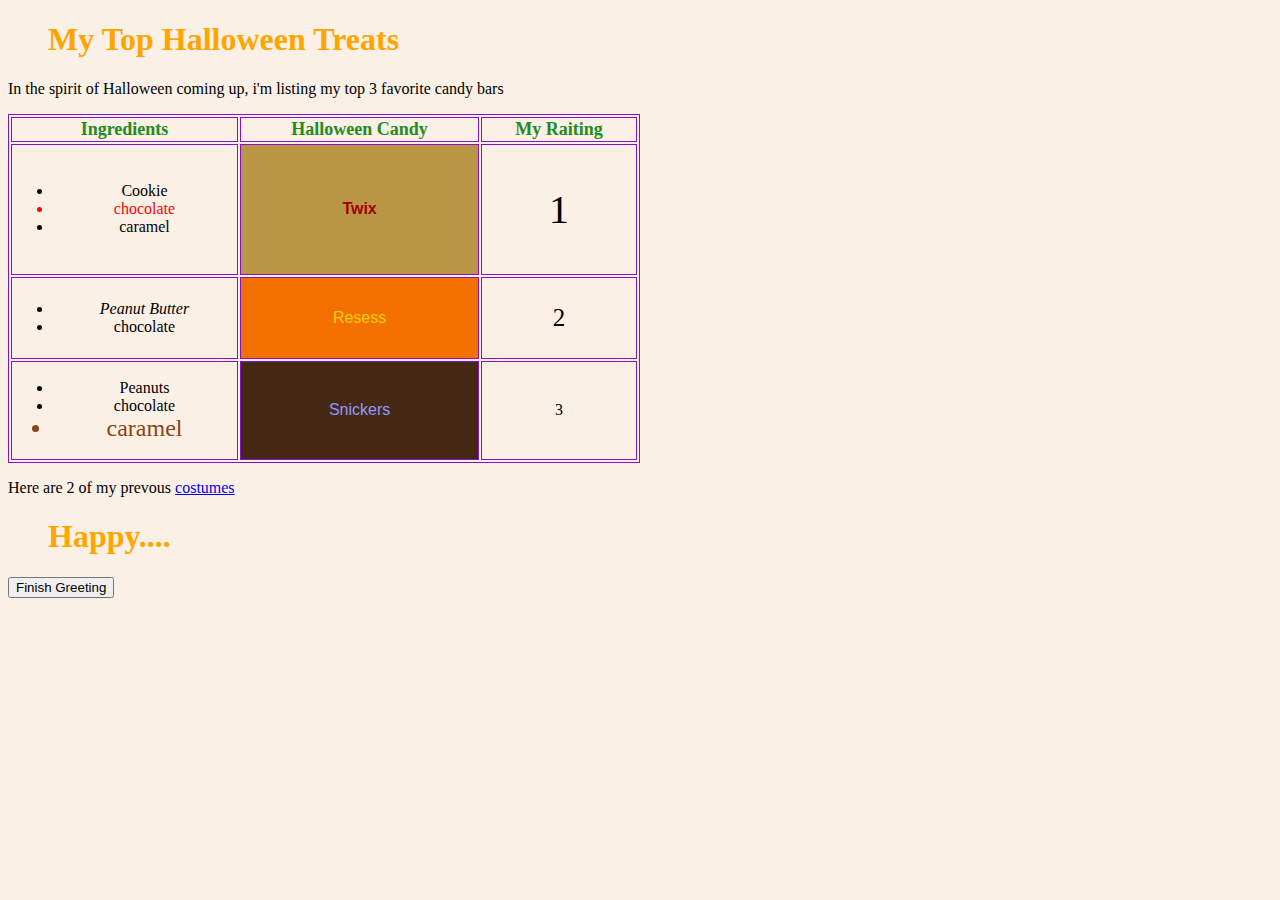
<file: index.html>
<!DOCTYPE html>
<html>
<head>

</head>

<style>
	
	#choc
	{
		color: red;
	}

	#peanut
	{
		font-style: oblique;
	}
	
	#car
	{
		font-size: 1.5em;
		color: saddlebrown;
	}
	
	
	.tableheading {
	font-size: large;
	color: forestgreen;
}

	
body {
  background-color: linen;
}

h1 {
  color: orange;
  margin-left: 40px;
}
	
table, th, td {
  border:1px solid #8710CB;
  text-align: center;
}
</style>
<body>

<h1>My Top Halloween Treats</h1>
	
<p>In the spirit of Halloween coming up, i'm listing my top 3 favorite candy bars</p>


<table style="width:50%">
  <tr class="tableheading">
    <th>Ingredients</th>
    <th>Halloween Candy</th>
    <th>My Raiting</th>
  </tr>
  <tr>
    <td>
		<ul>
			<li>Cookie</li>
			<li id="choc">chocolate</li>
			<li>caramel</li>

		</ul>
	  </td>
	  
    <td style=" font-family: 'Gill Sans', 'Gill Sans MT', 'Myriad Pro', 'DejaVu Sans Condensed', Helvetica, Arial, 'sans-serif'; background: #B99645"><strong><a href="https://www.twix.com/" target="_blank" style="text-decoration: none; color:#A00002; ">Twix</a></strong></td>
    <td><p style="font-size: 40px;">1</p></td>
  </tr>
  <tr>
    <td>
		<ul>
			<li id="peanut">Peanut Butter</li>
			<li>chocolate</li>
		</ul>
	</td>
    <td style="   font-family: Arial, Helvetica, sans-serif;
 background: #F37000"><a href="https://www.hersheyland.com/reeses" style="text-decoration: none; color:#FBD100;">Resess</a></td>
    <td><p style="font-size: 25px;">2</p></td>
  </tr>
	<tr>
	<td>
	<ul>
			<li>Peanuts</li>
			<li >chocolate</li>
			<li id="car">caramel</li>

		</ul>
		
		
	</td>
    <td style=" font-family: Arial, Helvetica, sans-serif;
 background: #442813"><a href="https://www.instagram.com/snickers/" style="text-decoration: none; color:#909aff;" >Snickers</a></td>
    <td>3</td>
	</tr>
	
</table>

	<p>Here are 2 of my prevous <a href="Costume.html">costumes</a></p>

	
	<h1 id="myHeader">Happy....</h1>
<button onclick="displayResult()">Finish Greeting</button>

<script>
function displayResult() {
  document.getElementById("myHeader").innerHTML = "HALLOWEEN!!!";
}
</script>
	
</body>
</html>
</file>
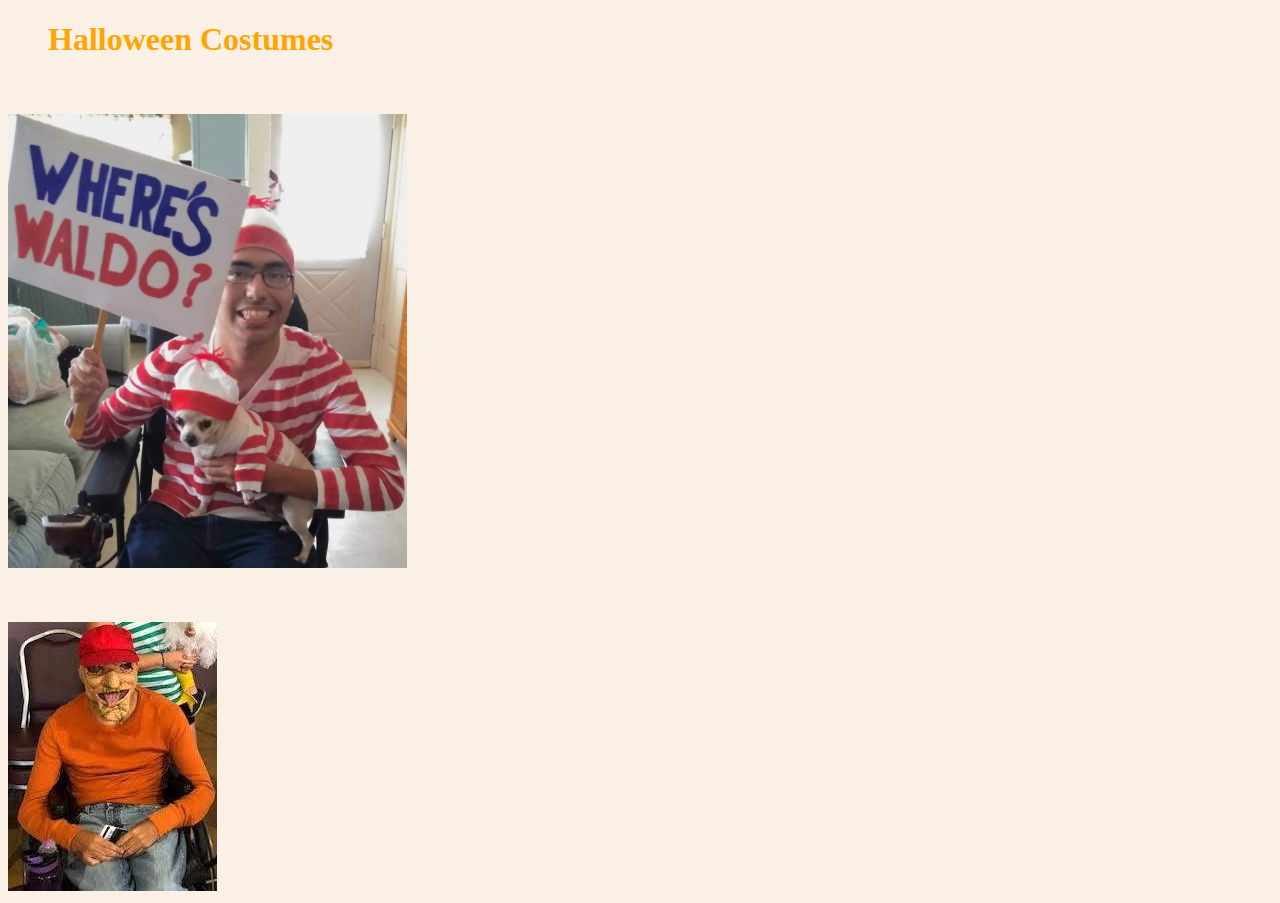
<file: Costume.html>
<!DOCTYPE html>
<html>
<head>

</head>

<style>
	
	

	
body {
  background-color: linen;
}

h1 {
  color: orange;
  margin-left: 40px;
}
	

</style>
<body>

<h1>Halloween Costumes</h1>
	
<p>&nbsp;</p>
<img src="images/costume1.jpg" width="399" height="454" alt="Where's Waldo with Woof"/>
	
<p>&nbsp;</p>
<img src="images/costume2.jpeg" width="209" height="269" alt="Ugly Old Man Mask"/>

</body>
</html>
</file>
